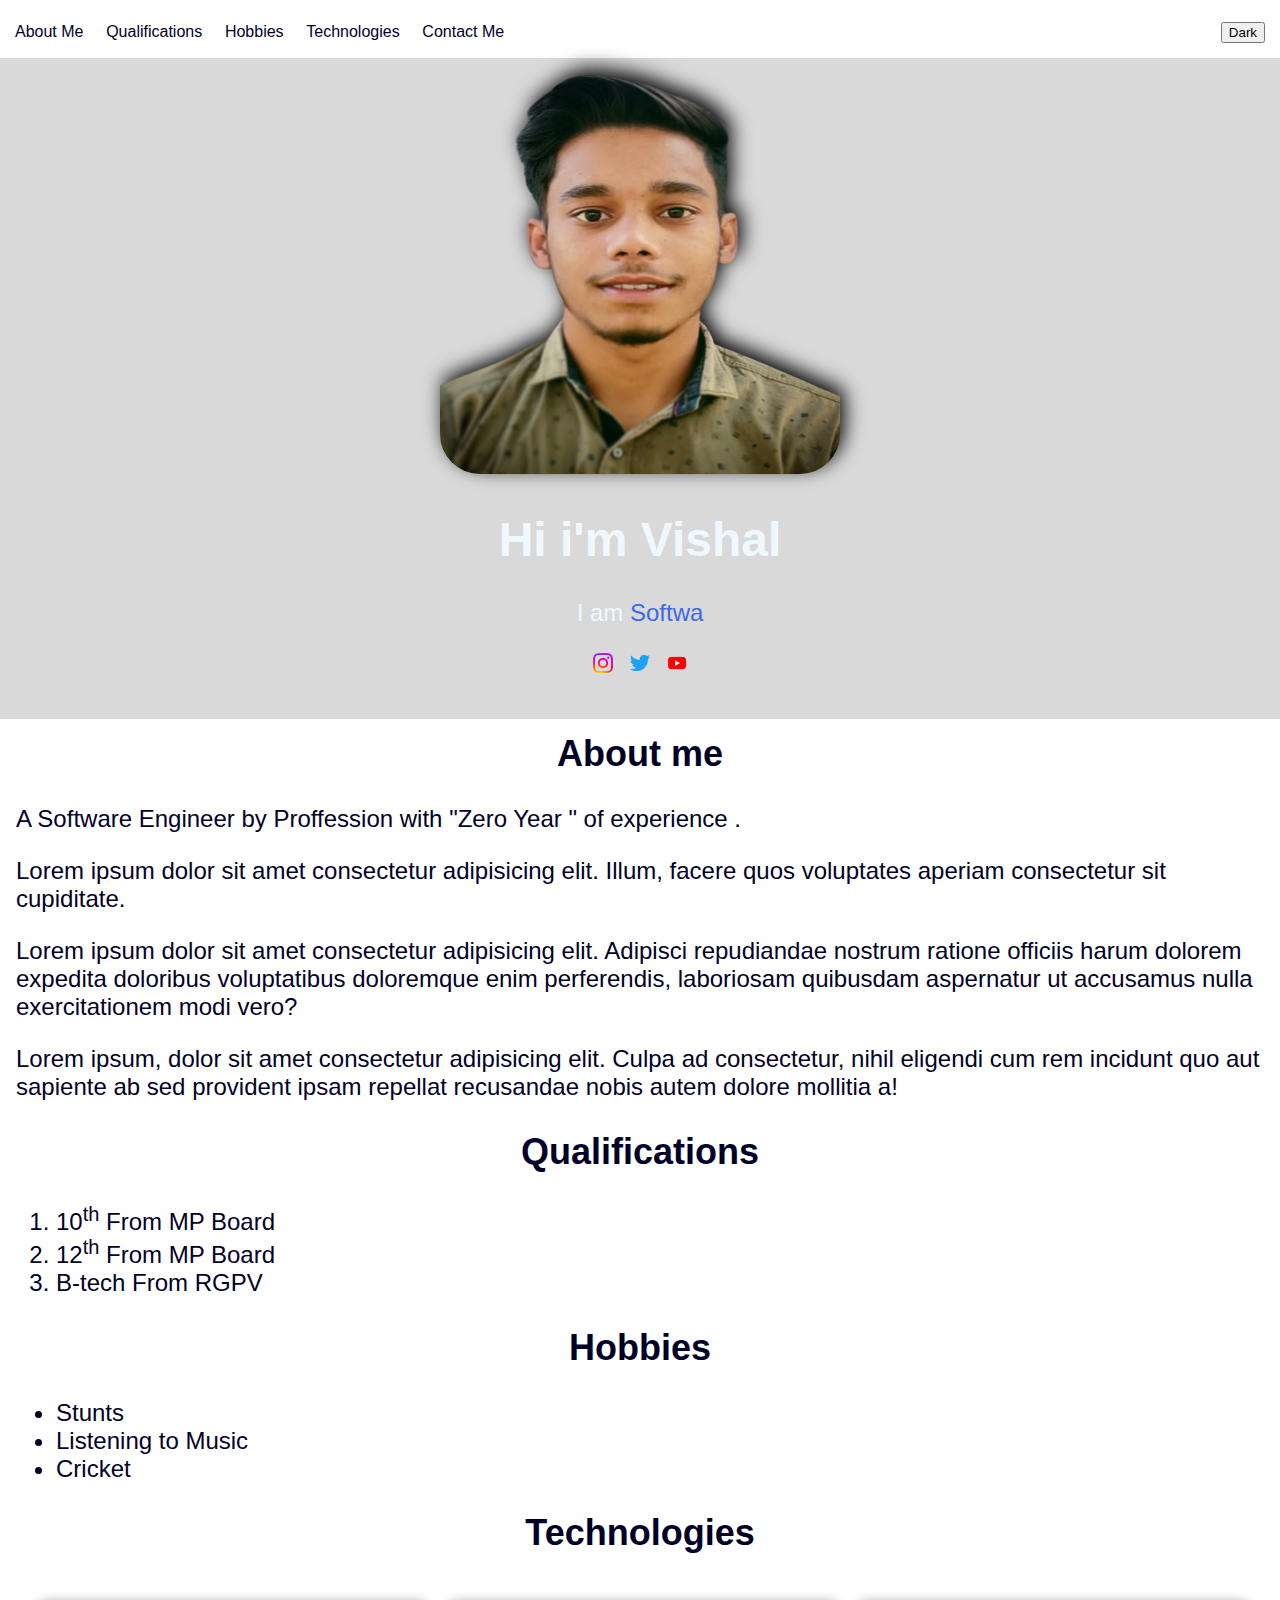
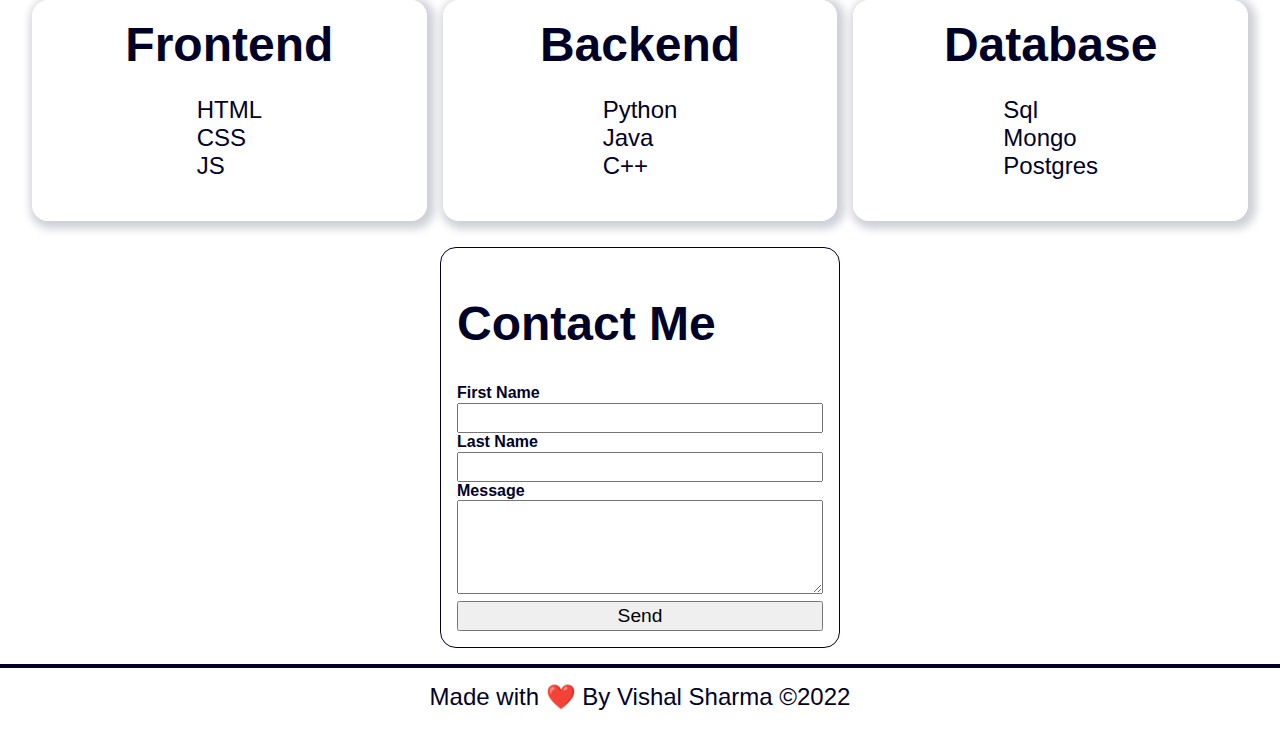
<file: index.html>
<!DOCTYPE html>
<html lang="en">
<head>
    <meta charset="UTF-8">
    <meta http-equiv="X-UA-Compatible" content="IE=edge">
    <meta name="viewport" content="width=device-width, initial-scale=1.0">
    <title>Vishal's Portfolio</title>
    <link rel="stylesheet" href="style.css">
    
</head>
<body>
    <section class="menu">
        <button id="close-menu">&times;</button>
        <nav>
            <ul>
                <li><a href="#about-me">About Me</a></li>
                <li><a href="#qualifications">Qualifications</a></li>
                <li><a href="#hobbies">Hobbies</a></li>
                <li><a href="#technologies">Technologies</a></li>
                <li><a href="#contact-me">Contact Me</a></li>
            </ul>
        </nav>
    </section>
    <header class="header">
        <nav class="default-nav">
            <section>
                <a href="#about-me">About Me</a>
                <a href="#qualifications">Qualifications</a>
                <a href="#hobbies">Hobbies</a>
                <a href="#technologies">Technologies</a>
                <a href="#contact-me">Contact Me</a>
            </section>
            <section>
                <button id="theme-switcher"> </button>
            </section>
        </nav>
        <nav class="mobile-nav">
           <button id="menu-button">Menu</button> 
        </nav>
    </header>
  <main class="container">
   <section class="intro">
    <!-- <img id="profile-pic" src="./img/vishal-background.png" alt="Vishal's Photo"> -->
    <img id="profile-pic" src="./img/Vishal_img.png" alt="Vishal's Photo">

    <h1>Hi i'm Vishal</h1>
    <p>I am <span id="dynamic-text" class="dynamic-text-color"></span></p>
    <p class="social-links">
        <a target="_black" href="https://www.instagram.com/vishu_tricking001/"><img src="img/intagram.png" alt=""></a>
        <a target="_black" href="www.twitter.com"><img  src="img/tiwtter.png" alt=""></a>
        <a target="_black" href="https://www.youtube.com/channel/UCtbRYnraRsMfBEFsMEeIAZA"><img src="img/youtube.png"  alt=""></a>

    </p>
   </section>
    
<section id="about-me">
    <h2>About me</h2>

    <p>A Software Engineer by Proffession with "Zero Year " of experience .</p>

    <p>Lorem ipsum dolor sit amet consectetur adipisicing elit. Illum, facere quos voluptates aperiam consectetur sit
    cupiditate.</p>

    <p>Lorem ipsum dolor sit amet consectetur adipisicing elit. Adipisci repudiandae nostrum ratione officiis harum dolorem
    expedita doloribus voluptatibus doloremque enim perferendis, laboriosam quibusdam aspernatur ut accusamus nulla
    exercitationem modi vero?</p>

    <p>Lorem ipsum, dolor sit amet consectetur adipisicing elit. Culpa ad consectetur, nihil eligendi cum rem incidunt quo
    aut sapiente ab sed provident ipsam repellat recusandae nobis autem dolore mollitia a!</p>
   
</section>
    
<section id="qualifications">
    <h2>Qualifications</h2>
    <ol>
        <li>10<sup>th</sup> From MP Board</li>
        <li>12<sup>th</sup> From MP Board</li>
    
        <li>B-tech From RGPV</li>
    
    
    </ol>
</section>
    
<section id="hobbies">
    <h2>Hobbies</h2>
    <ul>
        <li>Stunts</li>
        <li>Listening to Music</li>
        <li>Cricket</li>
    </ul>
</section>   

<section id="technologies">
    <h2>Technologies</h2>
    <section class="container">
        <section class="card">
            <header>
                <h1>Frontend</h1>
            </header>
            <ul>
                <li>HTML</li>
                <li>CSS</li>
                <li>JS</li>
            </ul>
        </section>
        <section class="card">
            <header>
                <h1>Backend</h1>
                
            </header>
            <ul>
                <li>Python</li>
                <li>Java</li>
                <li>C++</li>
            </ul>
        </section>
        <section class="card">
            <header>
                <h1>Database</h1>
            </header>
            <ul>
                <li>Sql</li>
                <li>Mongo</li>
                <li>Postgres</li>
            </ul>
        </section>
        
    </section>
</section>
    
 <section id="contact-me">
     <form action="" method="post" name="contact" id="contact" data-netlify="true">
        <h1>Contact Me</h1>
        <section>
            <label for="first-name">First Name</label>
            <input type="text" name="first-name" id="first-name" required>
        </section>

        <section>
            <label for="last-name">Last Name</label>
            <input type="text" name="last-name" id="last-name" required>
        </section>

        <section>
            <label for="message">Message</label>
            <textarea name="message" id="message" cols="30" rows="4"></textarea>
        </section>

        
        <button type="submit">Send</button>
        

    </form>
 </section>   
</main>
<footer>
    Made with &#10084;&#65039; By Vishal Sharma &copy;2022

</footer>
<script src="main.js"></script>
<script src="menu.js"></script>
<script src="theme.js"></script>
</body>
</html>
</file>
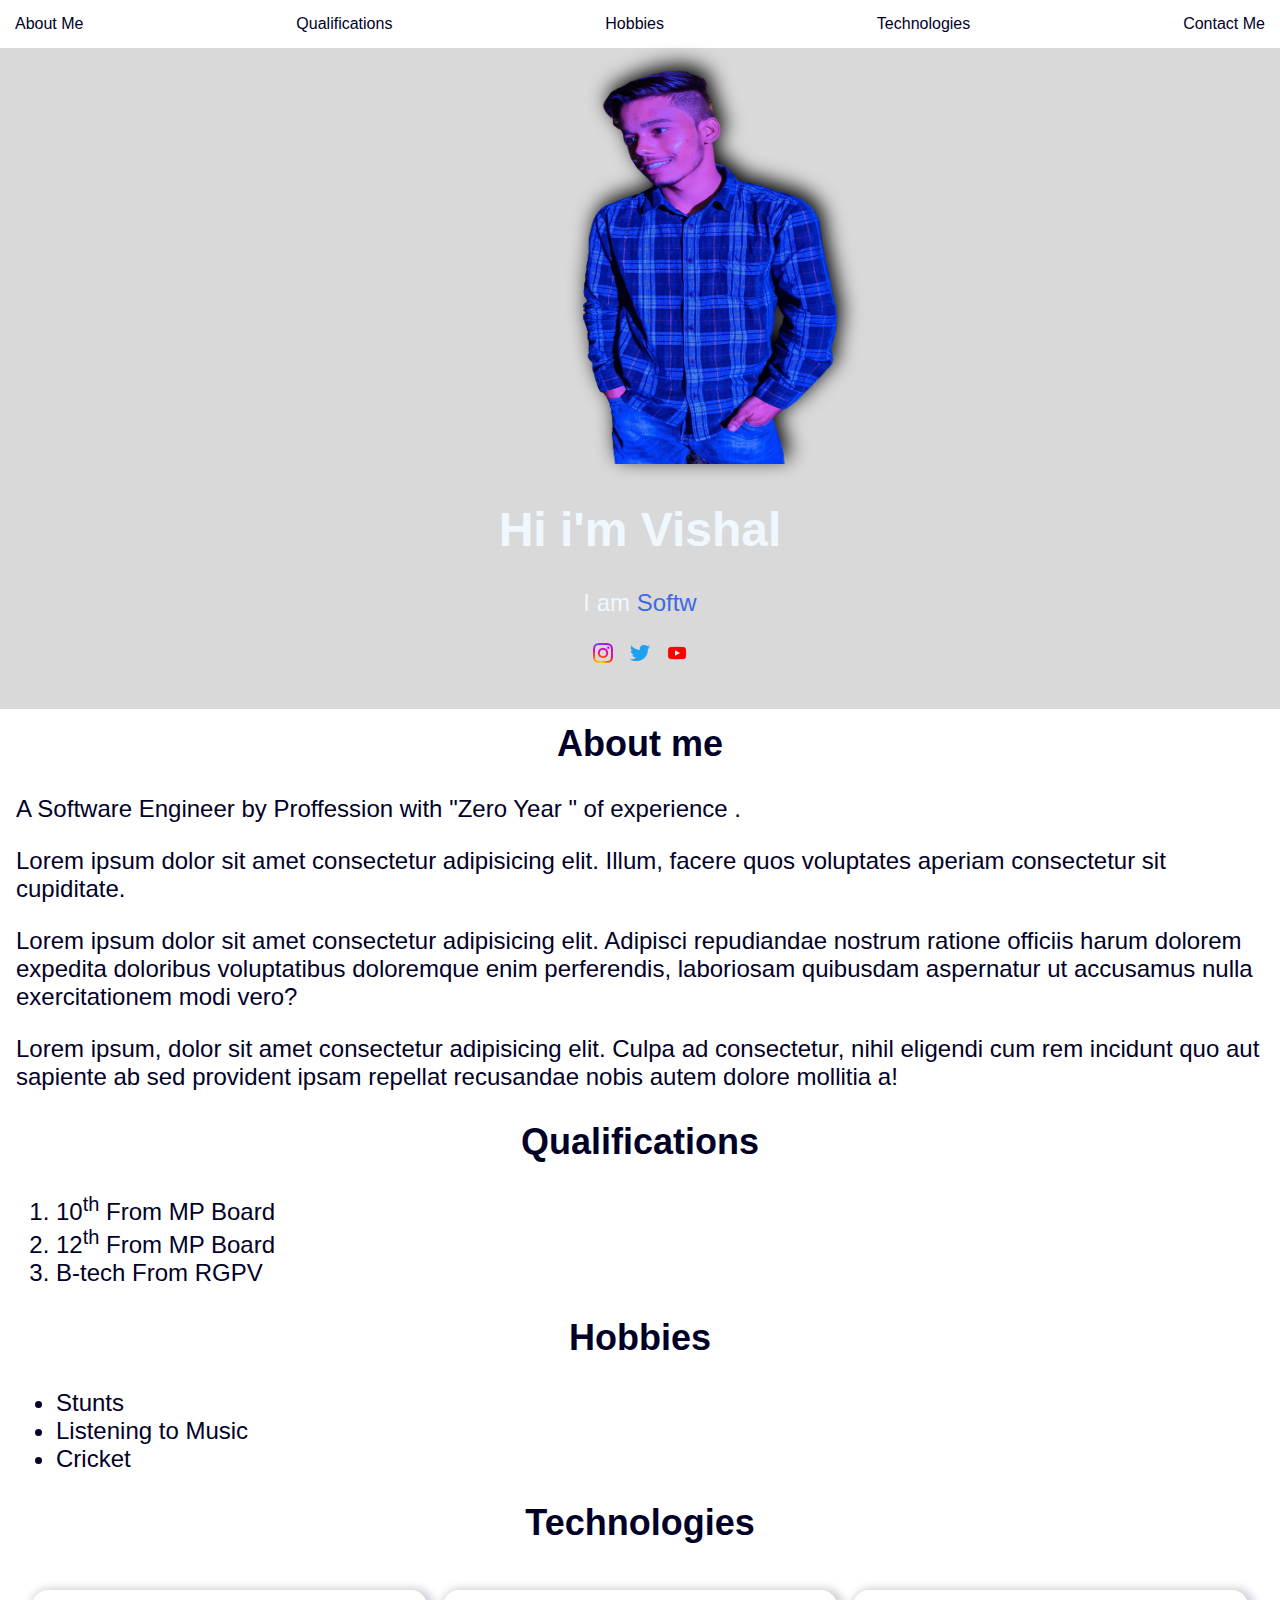
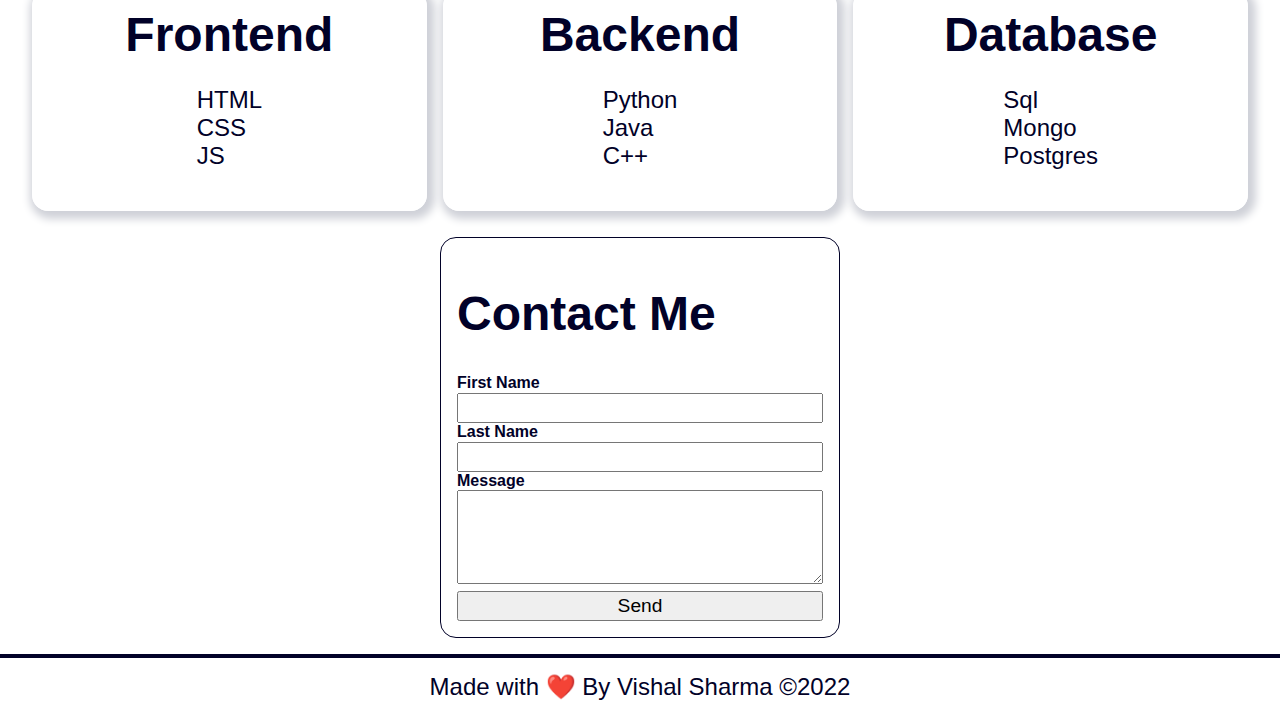
<file: portfolio.html>
<!DOCTYPE html>
<html lang="en">
<head>
    <meta charset="UTF-8">
    <meta http-equiv="X-UA-Compatible" content="IE=edge">
    <meta name="viewport" content="width=device-width, initial-scale=1.0">
    <title>Vishal's Portfolio</title>
    <link rel="stylesheet" href="style.css">
    
</head>
<body>
    <section class="menu">
        <button id="close-menu">&times;</button>
        <nav>
            <ul>
                <li><a href="#about-me">About Me</a></li>
                <li><a href="#qualifications">Qualifications</a></li>
                <li><a href="#hobbies">Hobbies</a></li>
                <li><a href="#technologies">Technologies</a></li>
                <li><a href="#contact-me">Contact Me</a></li>
            </ul>
        </nav>
    </section>
    <header class="header">
        <nav class="default-nav">
            <a href="#about-me">About Me</a><a href="#qualifications">Qualifications</a><a href="#hobbies">Hobbies</a><a href="#technologies">Technologies</a><a href="#contact-me">Contact Me</a>
        </nav>
        <nav class="mobile-nav">
           <button id="menu-button">Menu</button> 
        </nav>
    </header>
  <main class="container">
   <section class="intro">
    <img id="profile-pic" src="./img/vishal-background.png" alt="Vishal's Photo">
    <h1>Hi i'm Vishal</h1>
    <p>I am <span id="dynamic-text" class="dynamic-text-color"></span></p>
    <p class="social-links">
        <a target="_black" href="https://www.instagram.com/vishu_tricking001/"><img src="img/intagram.png" alt=""></a>
        <a target="_black" href="www.twitter.com"><img  src="img/tiwtter.png" alt=""></a>
        <a target="_black" href="https://www.youtube.com/channel/UCtbRYnraRsMfBEFsMEeIAZA"><img src="img/youtube.png"  alt=""></a>

    </p>
   </section>
    
<section id="about-me">
    <h2>About me</h2>

    <p>A Software Engineer by Proffession with "Zero Year " of experience .</p>

    <p>Lorem ipsum dolor sit amet consectetur adipisicing elit. Illum, facere quos voluptates aperiam consectetur sit
    cupiditate.</p>

    <p>Lorem ipsum dolor sit amet consectetur adipisicing elit. Adipisci repudiandae nostrum ratione officiis harum dolorem
    expedita doloribus voluptatibus doloremque enim perferendis, laboriosam quibusdam aspernatur ut accusamus nulla
    exercitationem modi vero?</p>

    <p>Lorem ipsum, dolor sit amet consectetur adipisicing elit. Culpa ad consectetur, nihil eligendi cum rem incidunt quo
    aut sapiente ab sed provident ipsam repellat recusandae nobis autem dolore mollitia a!</p>
   
</section>
    
<section id="qualifications">
    <h2>Qualifications</h2>
    <ol>
        <li>10<sup>th</sup> From MP Board</li>
        <li>12<sup>th</sup> From MP Board</li>
    
        <li>B-tech From RGPV</li>
    
    
    </ol>
</section>
    
<section id="hobbies">
    <h2>Hobbies</h2>
    <ul>
        <li>Stunts</li>
        <li>Listening to Music</li>
        <li>Cricket</li>
    </ul>
</section>   

<section id="technologies">
    <h2>Technologies</h2>
    <section class="container">
        <section class="card">
            <header>
                <h1>Frontend</h1>
            </header>
            <ul>
                <li>HTML</li>
                <li>CSS</li>
                <li>JS</li>
            </ul>
        </section>
        <section class="card">
            <header>
                <h1>Backend</h1>
                
            </header>
            <ul>
                <li>Python</li>
                <li>Java</li>
                <li>C++</li>
            </ul>
        </section>
        <section class="card">
            <header>
                <h1>Database</h1>
            </header>
            <ul>
                <li>Sql</li>
                <li>Mongo</li>
                <li>Postgres</li>
            </ul>
        </section>
        
    </section>
</section>
    
 <section id="contact-me">
     <form action="" method="post" name="contact" id="contact" data-netlify="true">
        <h1>Contact Me</h1>
        <section>
            <label for="first-name">First Name</label>
            <input type="text" name="first-name" id="first-name" required>
        </section>

        <section>
            <label for="last-name">Last Name</label>
            <input type="text" name="last-name" id="last-name" required>
        </section>

        <section>
            <label for="message">Message</label>
            <textarea name="message" id="message" cols="30" rows="4"></textarea>
        </section>

        
        <button type="submit">Send</button>
        

    </form>
 </section>   
</main>
<footer>
    Made with &#10084;&#65039; By Vishal Sharma &copy;2022

</footer>
<script src="main.js"></script>
<script src="menu.js"></script>
</body>
</html>
</file>
<file: style.css>
*{
    box-sizing: border-box;
}

:root{
    scroll-behavior: smooth;
    --secondary-color:hsl(225deg , 85% ,57%);
    --background-color : hsl(240deg , 80% , 100%);
    --text-color : hsl(240deg , 95% , 8%);
    --intro-color : hsl(0,0%,85%);
    --shadow-color : hsl(225,10% ,83%);
    --shadow-color-dark: hsl(225, 10%, 63%);

    --text-size-small : 0.5rem;
    --text-size-regular: 1rem;
    --text-size-large: 1.5rem;
    --text-size-xl: 2rem;

    --spacing-regular : 16px;
    --spacing-small: calc(var(--spacing-regular ) / 2);

}

body{
    margin: 0;
    font-family: Arial, Helvetica, sans-serif;
    background-color: var(--background-color);
    color: var(--text-color);
    font-size: var(--text-size-large);
}

body.dark-theme{
    --background-color: hsl(240deg, 80%, 5%);
    --text-color: hsl(240deg, 95%, 100%);
    --intro-color: hsl(0, 0%, 18%)
}
.header{
    padding: 15px;
    position: static;
    /* position: sticky; */
    top: 0;
    /* border: 1px solid white; */
    /* border-bottom: 2px solid; */
    background: var(--background-color);
    z-index: 1;
    
} 

.default-nav{
    display: flex;
    justify-content: space-between;
}
nav a{
    text-decoration: none;
    /* color: royalblue; */
    color: inherit;
    font-size: var(--text-size-regular);
}
header nav a{
    margin-right: 16px;
}



header nav a:last-child {
    margin-right: revert;
    
}

nav a:hover , nav a:visited:hover{
    /* background-color:hsl(0deg 0% 50% / 48%) ; */
    
    color: var(--secondary-color);
}

nav  a:visited{
    /* color: royalblue; */
    color: inherit;
}
footer{
    padding: 15px;
    text-align: center;
    border-top: 4px solid;
}
.container{
    padding: 16px;
}

section{
    scroll-margin-top: calc(100px - 2*(var(--spacing-regular)));
}

.container > section > h2{
    text-align: center;
}
.intro{
    margin: -16px;
    padding: 16px;
    background-color: var(--intro-color);
    color: aliceblue;
    text-align: center;
}

#profile-pic{
    border-radius: 10%;
    height: 400px;
    width: 400px;
    filter: drop-shadow(4px -6px 10px black);
}

.social-links img{
    height: 20px;
    width: 20px;
}

.social-links a{
    text-decoration: none;
    margin: auto 5px;
}

table,tr,td,th{
    
    border: 1px solid;
    border-collapse: collapse;
}

th,td{
    padding: 8px;
}

table{
    width: 100%;
}


ul,ol{
    font-size: 1.5rem;
}

.dynamic-text-color{
    color: royalblue;
}

form#contact{
    max-width: 400px;
    margin: auto;
    padding: 16px;
    border: 1px solid;
    border-radius: 16px;
    margin-top: 10px;
} 

#contact label{
    display: block;
    font-weight: 600;
    font-size: var(--text-size-regular);
}
/* #contact input:focus{
    outline:2px solid rgb(14, 212, 14);
} */
#contact input,textarea,#contact button{
    width: 100%;
    font-size: 1.2rem;
    padding: 2px;
}
.mobile-nav,section.menu{
    display: none;
}

#technologies .container{
    display: grid;
    grid-template-columns: repeat(auto-fit,minmax(300px,1fr));
    /* place-items: center; */
    gap: var(--spacing-regular);
    justify-content: center;
    justify-items: center;
    
}

.card header h1{
    margin: 0;
}
 


.card{
    display: flex;
    flex-direction: column;
    justify-content: center;
    align-items: center;
    border: 1px solid white;
    padding: var(--spacing-regular);
    box-shadow: 3px 3px 8px 5px var(--shadow-color);
    /* box-shadow: 3px 3px 8px 5px var(--secondary-color); */
    width: 100%;
    border-radius: var(--spacing-regular);
    transition: .4s ease-in , box-shadow 0.4s ease-in-out;
}

.card:hover{
    box-shadow: 3px 3px 8px 9px var(--shadow-color-dark);
    transform: translateY(var(--spacing-small));
    transform: translateY(calc(-1 * var(--spacing-small)));
}

.card ul{
    list-style: none;
    padding: 0;
    /* text-align: center; */
}


@media (width < 500px) {
    .default-nav{
        display: none;
    }
    .mobile-nav{
        display: revert;

    }

    #menu-button{
        display: block;
        background: transparent;
        border-radius: 8px;
        margin-left: auto; 
        color: var(--text-color);
        background: var(--background-color);
        border-color:var(--text-color) ;
    }

    section.menu{
        display: revert;
        height: 0;
        width: 100%;
        overflow: hidden;
        position: fixed;
        top: 0;
        z-index: 2;
        background: var(--background-color);
        transition: height .8s ease-in-out;
    }

    section.menu ul{
        list-style: none;
    }

    section.menu ul >li {
        margin-bottom:16px;
        font-size: 1.5rem;
    }
    section.menu nav{
        margin-top: 48px;
        
    }
    section.menu nav a{
        font-size: var(--text-size-large);
    }
    

    #close-menu{
        position: absolute;
        right: 16px;
        top: 16px;
        background: transparent;
        font-size: x-large;
        border: none;
        color: var(--text-color);
        font-size: var(--text-size-xl);
    }
}

@media (width<=450px){
    #profile-pic{
        width: 100%;
    }
}




@media (prefers-color-scheme: dark) {
    body{
        --background-color: hsl(240deg, 80%, 5%);
        --text-color: hsl(240deg, 95%, 100%);
        --intro-color : hsl(0,0%,18%)
    }

    body.light-theme{
        --background-color: hsl(240deg, 80%, 100%);
        --text-color: hsl(240deg, 95%, 8%);
        --intro-color: hsl(0, 0%, 85%);
    }
    
}
</file>
